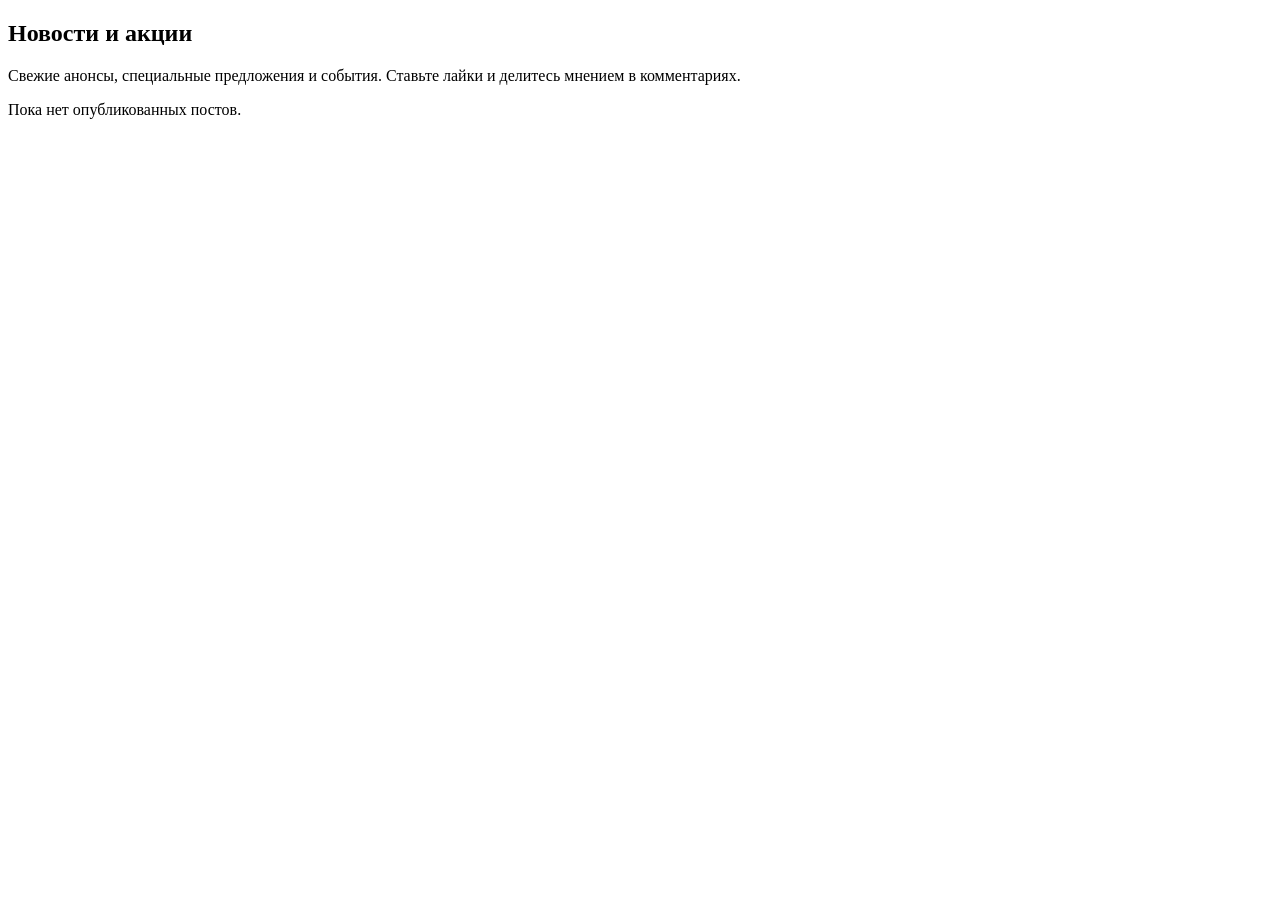
<file: src/main/resources/templates/index.html>
<!DOCTYPE html>
<html xmlns:th="http://www.thymeleaf.org">
<head th:replace="~{fragments :: head('Новости')}"></head>
<body>
<header th:replace="~{fragments :: header}"></header>
<section class="hero">
    <div class="container">
        <h1>Новости и акции</h1>
        <p>Свежие анонсы, специальные предложения и события. Ставьте лайки и делитесь мнением в комментариях.</p>
    </div>
</section>
<main class="container">
    <p class="muted" th:if="${#lists.isEmpty(posts)}">Пока нет опубликованных постов.</p>
    <div class="grid">
        <article class="card" th:each="p : ${posts}">
            <img class="card__img" th:if="${p.post.imageUrl}" th:src="${p.post.imageUrl}" th:alt="${p.post.title}">
            <div class="card__body">
                <time th:text="${#temporals.format(p.post.createdAt, 'dd.MM.yyyy HH:mm')}"></time>
                <h2 class="card__title"><a th:href="@{/posts/{id}(id=${p.post.id})}" th:text="${p.post.title}"></a></h2>
                <p class="card__summary" th:text="${p.post.summary}"></p>
                <th:block th:replace="~{fragments :: actions(${p})}"></th:block>
            </div>
        </article>
    </div>
</main>
<th:block th:replace="~{fragments :: modals}"></th:block>
</body>
</html>
</file>
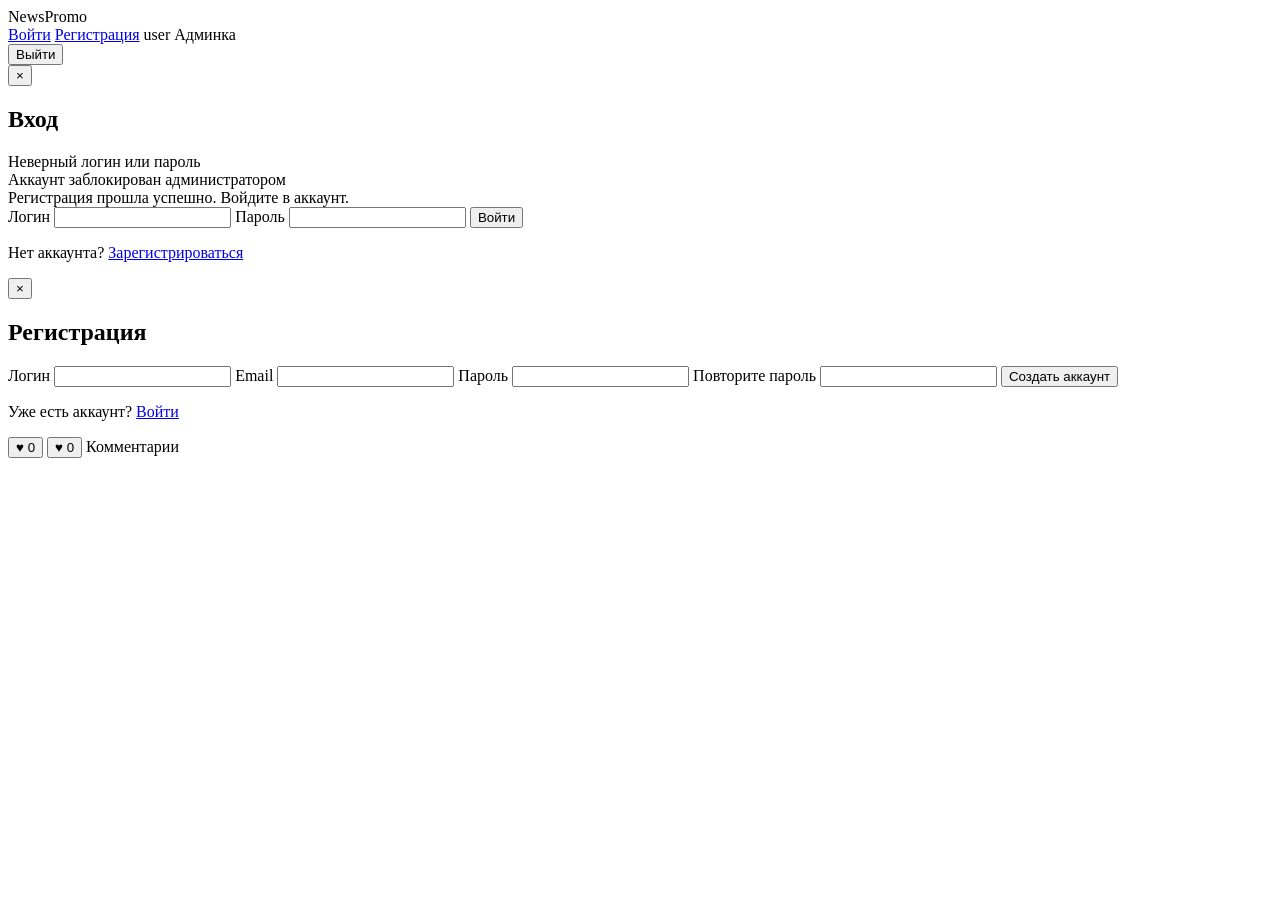
<file: src/main/resources/templates/fragments.html>
<!DOCTYPE html>
<html xmlns:th="http://www.thymeleaf.org" xmlns:sec="http://www.thymeleaf.org/extras/spring-security">
<head th:fragment="head(title)">
    <meta charset="UTF-8">
    <meta name="viewport" content="width=device-width, initial-scale=1">
    <meta name="_csrf" th:content="${_csrf.token}">
    <meta name="_csrf_header" th:content="${_csrf.headerName}">
    <title th:text="${title} + ' | NewsPromo'">NewsPromo</title>
    <link rel="stylesheet" th:href="@{/css/style.css}">
</head>
<body>
<header class="header" th:fragment="header">
    <div class="container header__inner">
        <a class="logo" th:href="@{/}">News<span>Promo</span></a>
        <nav class="nav">
            <th:block sec:authorize="isAnonymous()">
                <a class="btn btn--ghost" href="#" data-open="login">Войти</a>
                <a class="btn" href="#" data-open="register">Регистрация</a>
            </th:block>
            <th:block sec:authorize="isAuthenticated()">
                <span class="nav__user" sec:authentication="name">user</span>
                <a class="btn btn--ghost" sec:authorize="hasRole('ADMIN')" th:href="@{/admin}">Админка</a>
                <form th:action="@{/logout}" method="post">
                    <button class="btn btn--ghost" type="submit">Выйти</button>
                </form>
            </th:block>
        </nav>
    </div>
</header>

<th:block th:fragment="modals">
    <div id="autoOpen" th:attr="data-modal=${openModal != null ? openModal : ''}"></div>

    <div class="modal" id="modal-login" sec:authorize="isAnonymous()">
        <div class="modal__box">
            <button class="modal__close" type="button" data-close>&times;</button>
            <h2>Вход</h2>
            <div class="alert alert--error" th:if="${param.error}">Неверный логин или пароль</div>
            <div class="alert alert--error" th:if="${param.banned}">Аккаунт заблокирован администратором</div>
            <div class="alert alert--ok" th:if="${param.registered}">Регистрация прошла успешно. Войдите в аккаунт.</div>
            <form class="form" th:action="@{/login}" method="post">
                <label>Логин <input name="username" required autocomplete="username"></label>
                <label>Пароль <input type="password" name="password" required autocomplete="current-password"></label>
                <button class="btn btn--block" type="submit">Войти</button>
            </form>
            <p class="modal__switch">Нет аккаунта? <a href="#" data-switch="register">Зарегистрироваться</a></p>
        </div>
    </div>

    <div class="modal" id="modal-register" sec:authorize="isAnonymous()">
        <div class="modal__box">
            <button class="modal__close" type="button" data-close>&times;</button>
            <h2>Регистрация</h2>
            <form class="form" th:action="@{/register}" th:object="${registerForm}" method="post">
                <div class="alert alert--error" th:if="${#fields.hasGlobalErrors()}" th:errors="*{global}"></div>
                <label>Логин <input th:field="*{username}" required maxlength="30" autocomplete="username">
                    <span class="error" th:if="${#fields.hasErrors('username')}" th:errors="*{username}"></span></label>
                <label>Email <input type="email" th:field="*{email}" required maxlength="120" autocomplete="email">
                    <span class="error" th:if="${#fields.hasErrors('email')}" th:errors="*{email}"></span></label>
                <label>Пароль <input type="password" th:field="*{password}" required minlength="8" maxlength="72" autocomplete="new-password">
                    <span class="error" th:if="${#fields.hasErrors('password')}" th:errors="*{password}"></span></label>
                <label>Повторите пароль <input type="password" th:field="*{confirmPassword}" required autocomplete="new-password">
                    <span class="error" th:if="${#fields.hasErrors('confirmPassword')}" th:errors="*{confirmPassword}"></span></label>
                <button class="btn btn--block" type="submit">Создать аккаунт</button>
            </form>
            <p class="modal__switch">Уже есть аккаунт? <a href="#" data-switch="login">Войти</a></p>
        </div>
    </div>
    <script th:src="@{/js/app.js}"></script>
</th:block>

<th:block th:fragment="actions(p)">
    <div class="card__actions">
        <button class="like" type="button" sec:authorize="isAuthenticated()"
                th:classappend="${p.liked} ? 'like--active'" th:attr="data-post-id=${p.post.id}">
            &#9829; <span class="like__count" th:text="${p.likes}">0</span>
        </button>
        <button class="like" type="button" sec:authorize="isAnonymous()" data-open="login">
            &#9829; <span class="like__count" th:text="${p.likes}">0</span>
        </button>
        <a class="comments-link" th:href="@{/posts/{id}(id=${p.post.id})} + '#comments'"
           th:text="'Комментарии: ' + ${p.comments}">Комментарии</a>
    </div>
</th:block>
</body>
</html>
</file>
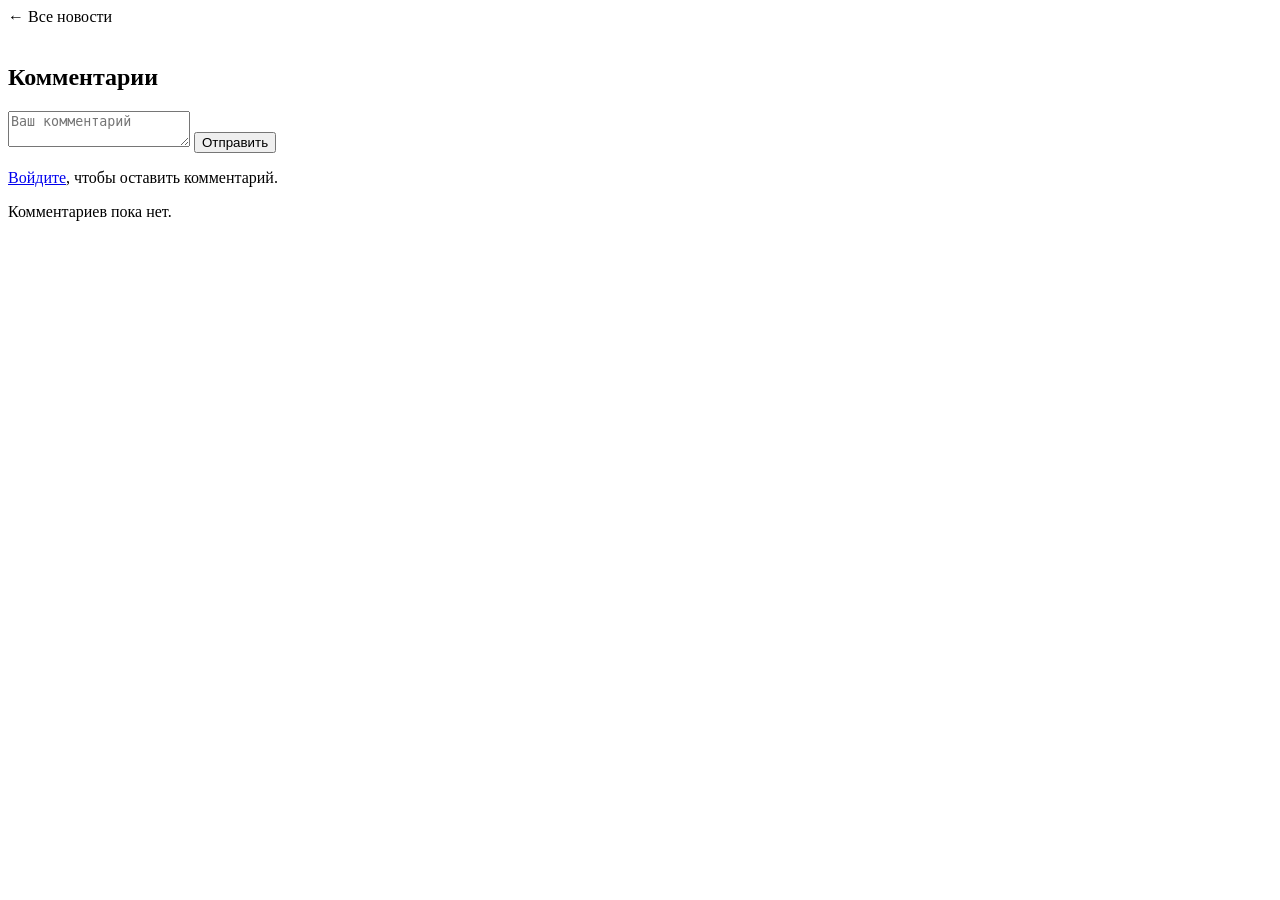
<file: src/main/resources/templates/post.html>
<!DOCTYPE html>
<html xmlns:th="http://www.thymeleaf.org" xmlns:sec="http://www.thymeleaf.org/extras/spring-security">
<head th:replace="~{fragments :: head(${p.post.title})}"></head>
<body>
<header th:replace="~{fragments :: header}"></header>
<main class="container container--narrow">
    <a class="back" th:href="@{/}">&larr; Все новости</a>
    <article class="post">
        <img class="post__img" th:if="${p.post.imageUrl}" th:src="${p.post.imageUrl}" th:alt="${p.post.title}">
        <time th:text="${#temporals.format(p.post.createdAt, 'dd.MM.yyyy HH:mm')}"></time>
        <h1 th:text="${p.post.title}"></h1>
        <p class="post__summary" th:text="${p.post.summary}"></p>
        <div class="post__content" th:text="${p.post.content}"></div>
        <th:block th:replace="~{fragments :: actions(${p})}"></th:block>
    </article>

    <section class="comments" id="comments">
        <h2 th:text="'Комментарии (' + ${#lists.size(comments)} + ')'">Комментарии</h2>
        <div class="alert alert--error" th:if="${muteUntil}"
             th:text="'Вам запрещено оставлять комментарии до ' + ${#temporals.format(muteUntil, 'dd.MM.yyyy HH:mm')}"></div>
        <form class="comment-form" sec:authorize="isAuthenticated()" th:if="${muteUntil == null}" method="post"
              th:action="@{/posts/{id}/comments(id=${p.post.id})}" th:object="${commentForm}">
            <textarea th:field="*{text}" maxlength="2000" required placeholder="Ваш комментарий"></textarea>
            <span class="error" th:if="${#fields.hasErrors('text')}" th:errors="*{text}"></span>
            <button class="btn" type="submit">Отправить</button>
        </form>
        <p class="muted" sec:authorize="isAnonymous()">
            <a href="#" data-open="login">Войдите</a>, чтобы оставить комментарий.
        </p>
        <p class="muted" th:if="${#lists.isEmpty(comments)}">Комментариев пока нет.</p>
        <div class="comment" th:each="c : ${comments}">
            <div class="comment__head">
                <strong th:text="${c.author.username}"></strong>
                <time th:text="${#temporals.format(c.createdAt, 'dd.MM.yyyy HH:mm')}"></time>
            </div>
            <p th:text="${c.text}"></p>
        </div>
    </section>
</main>
<th:block th:replace="~{fragments :: modals}"></th:block>
</body>
</html>
</file>
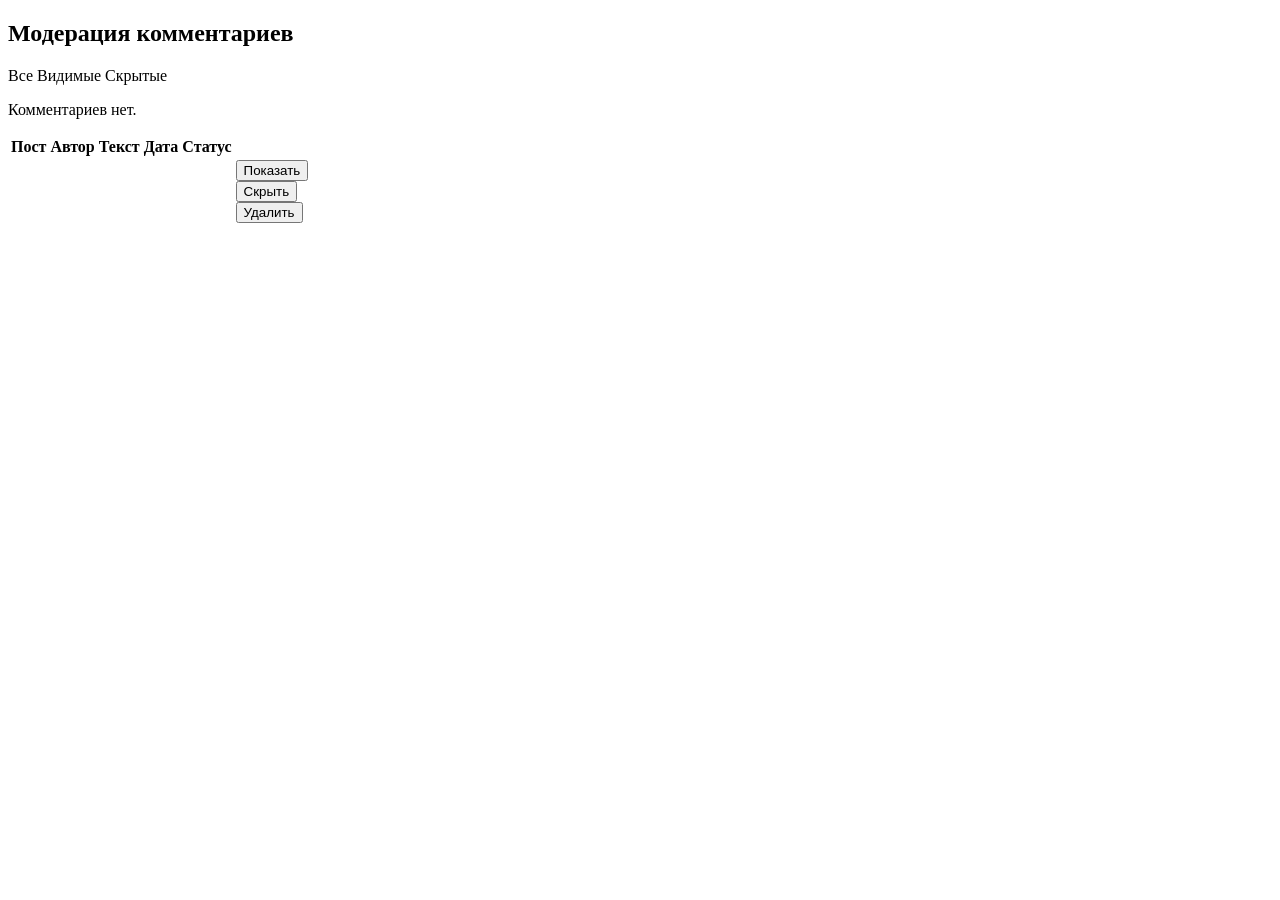
<file: src/main/resources/templates/admin/comments.html>
<!DOCTYPE html>
<html xmlns:th="http://www.thymeleaf.org">
<head th:replace="~{fragments :: head('Админка: комментарии')}"></head>
<body>
<header th:replace="~{fragments :: header}"></header>
<main class="container">
    <nav th:replace="~{admin/nav :: nav}"></nav>
    <section class="panel">
        <h2>Модерация комментариев</h2>
        <div class="tabs">
            <a class="tabs__item" th:classappend="${status == 'all'} ? 'tabs__item--active'" th:href="@{/admin/comments(status='all')}">Все</a>
            <a class="tabs__item" th:classappend="${status == 'approved'} ? 'tabs__item--active'" th:href="@{/admin/comments(status='approved')}">Видимые</a>
            <a class="tabs__item" th:classappend="${status == 'hidden'} ? 'tabs__item--active'" th:href="@{/admin/comments(status='hidden')}">Скрытые</a>
        </div>
        <p class="muted" th:if="${#lists.isEmpty(comments)}">Комментариев нет.</p>
        <table class="table" th:unless="${#lists.isEmpty(comments)}">
            <thead><tr><th>Пост</th><th>Автор</th><th>Текст</th><th>Дата</th><th>Статус</th><th></th></tr></thead>
            <tbody>
            <tr th:each="c : ${comments}" th:classappend="${!c.approved} ? 'row--muted'">
                <td><a th:href="@{/posts/{id}(id=${c.post.id})}" th:text="${c.post.title}"></a></td>
                <td th:text="${c.author.username}"></td>
                <td class="table__text" th:text="${c.text}"></td>
                <td th:text="${#temporals.format(c.createdAt, 'dd.MM.yyyy HH:mm')}"></td>
                <td><span class="badge" th:classappend="${c.approved} ? 'badge--ok' : 'badge--off'"
                          th:text="${c.approved} ? 'Виден' : 'Скрыт'"></span></td>
                <td class="table__actions">
                    <form th:if="${!c.approved}" th:action="@{/admin/comments/{id}/approve(id=${c.id})}" method="post">
                        <input type="hidden" name="status" th:value="${status}">
                        <button class="btn btn--sm" type="submit">Показать</button>
                    </form>
                    <form th:if="${c.approved}" th:action="@{/admin/comments/{id}/hide(id=${c.id})}" method="post">
                        <input type="hidden" name="status" th:value="${status}">
                        <button class="btn btn--sm btn--ghost" type="submit">Скрыть</button>
                    </form>
                    <form th:action="@{/admin/comments/{id}/delete(id=${c.id})}" method="post"
                          onsubmit="return confirm('Удалить комментарий?')">
                        <input type="hidden" name="status" th:value="${status}">
                        <button class="btn btn--sm btn--danger" type="submit">Удалить</button>
                    </form>
                </td>
            </tr>
            </tbody>
        </table>
    </section>
</main>
</body>
</html>
</file>
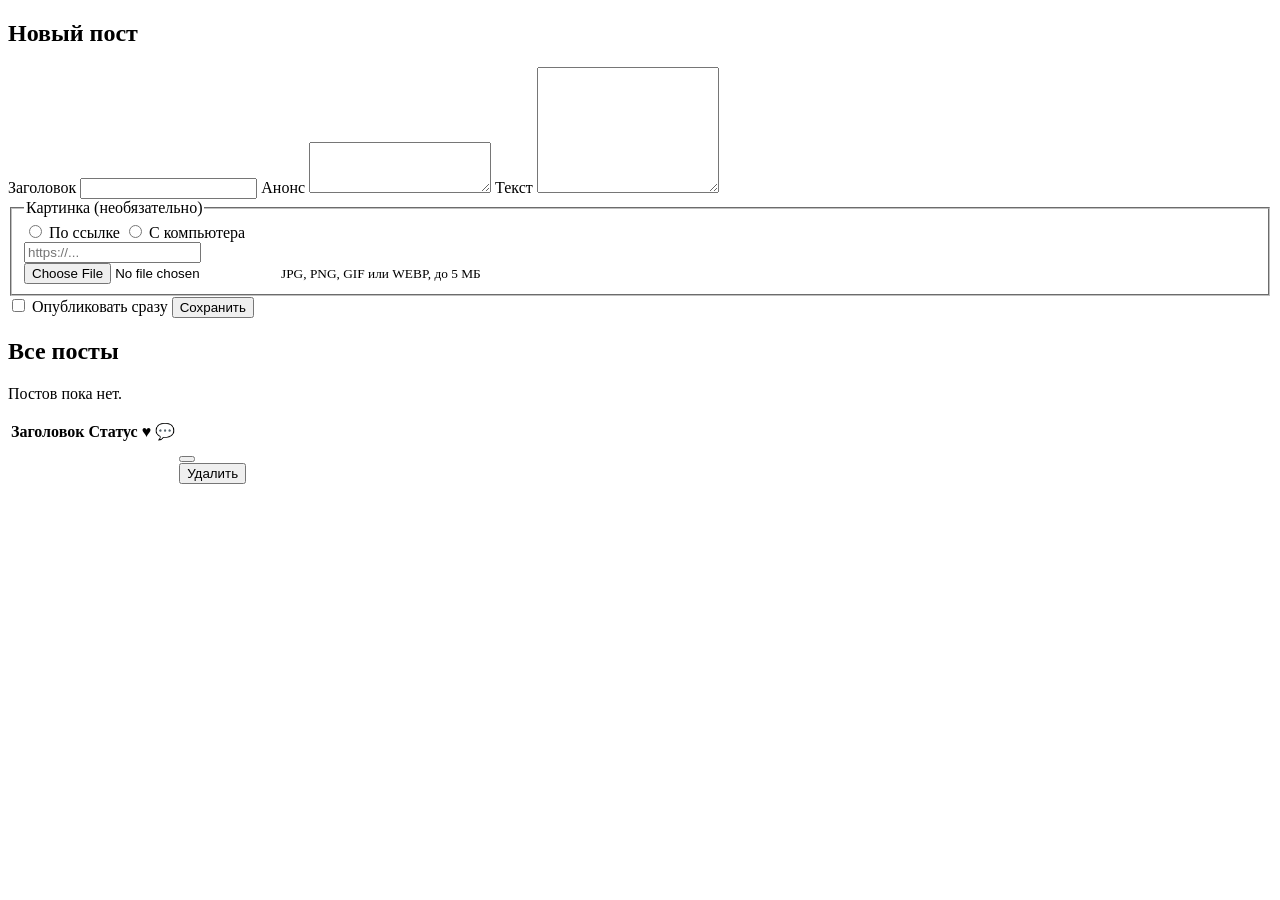
<file: src/main/resources/templates/admin/posts.html>
<!DOCTYPE html>
<html xmlns:th="http://www.thymeleaf.org">
<head th:replace="~{fragments :: head('Админка: посты')}"></head>
<body>
<header th:replace="~{fragments :: header}"></header>
<main class="container">
    <nav th:replace="~{admin/nav :: nav}"></nav>
    <div class="alert alert--ok" th:if="${message}" th:text="${message}"></div>
    <div class="admin-grid">
        <section class="panel">
            <h2>Новый пост</h2>
            <form class="form" th:action="@{/admin/posts}" th:object="${postForm}" method="post" enctype="multipart/form-data">
                <label>Заголовок <input th:field="*{title}" maxlength="200" required>
                    <span class="error" th:if="${#fields.hasErrors('title')}" th:errors="*{title}"></span></label>
                <label>Анонс <textarea th:field="*{summary}" maxlength="500" rows="3" required></textarea>
                    <span class="error" th:if="${#fields.hasErrors('summary')}" th:errors="*{summary}"></span></label>
                <label>Текст <textarea th:field="*{content}" rows="8" required></textarea>
                    <span class="error" th:if="${#fields.hasErrors('content')}" th:errors="*{content}"></span></label>
                <fieldset class="image-field">
                    <legend>Картинка (необязательно)</legend>
                    <div class="seg">
                        <label><input type="radio" name="imageSource" value="url" th:checked="${imageSource != 'file'}"> По ссылке</label>
                        <label><input type="radio" name="imageSource" value="file" th:checked="${imageSource == 'file'}"> С компьютера</label>
                    </div>
                    <div data-image-pane="url">
                        <input th:field="*{imageUrl}" placeholder="https://...">
                        <span class="error" th:if="${#fields.hasErrors('imageUrl')}" th:errors="*{imageUrl}"></span>
                    </div>
                    <div data-image-pane="file">
                        <input type="file" name="imageFile" accept="image/jpeg,image/png,image/gif,image/webp">
                        <small class="muted">JPG, PNG, GIF или WEBP, до 5 МБ</small>
                    </div>
                    <span class="error" th:if="${imageError}" th:text="${imageError}"></span>
                    <img class="image-preview" id="imagePreview" alt="Предпросмотр" hidden>
                </fieldset>
                <label style="flex-direction:row;align-items:center"><input type="checkbox" th:field="*{published}" style="width:auto"> Опубликовать сразу</label>
                <button class="btn" type="submit">Сохранить</button>
            </form>
        </section>
        <section class="panel">
            <h2>Все посты</h2>
            <p class="muted" th:if="${#lists.isEmpty(posts)}">Постов пока нет.</p>
            <table class="table" th:unless="${#lists.isEmpty(posts)}">
                <thead><tr><th>Заголовок</th><th>Статус</th><th>&#9829;</th><th>&#128172;</th><th></th></tr></thead>
                <tbody>
                <tr th:each="p : ${posts}">
                    <td><a th:href="@{/posts/{id}(id=${p.post.id})}" th:text="${p.post.title}"></a><br>
                        <span class="muted" th:text="${#temporals.format(p.post.createdAt, 'dd.MM.yyyy HH:mm')}"></span></td>
                    <td><span class="badge" th:classappend="${p.post.published} ? 'badge--ok' : 'badge--off'"
                              th:text="${p.post.published} ? 'Опубликован' : 'Черновик'"></span></td>
                    <td th:text="${p.likes}"></td>
                    <td th:text="${p.comments}"></td>
                    <td class="table__actions">
                        <form th:action="@{/admin/posts/{id}/toggle(id=${p.post.id})}" method="post">
                            <button class="btn btn--sm btn--ghost" type="submit" th:text="${p.post.published} ? 'Скрыть' : 'Опубликовать'"></button>
                        </form>
                        <form th:action="@{/admin/posts/{id}/delete(id=${p.post.id})}" method="post"
                              onsubmit="return confirm('Удалить пост вместе с лайками и комментариями?')">
                            <button class="btn btn--sm btn--danger" type="submit">Удалить</button>
                        </form>
                    </td>
                </tr>
                </tbody>
            </table>
        </section>
    </div>
</main>
<script th:src="@{/js/admin.js}"></script>
</body>
</html>
</file>
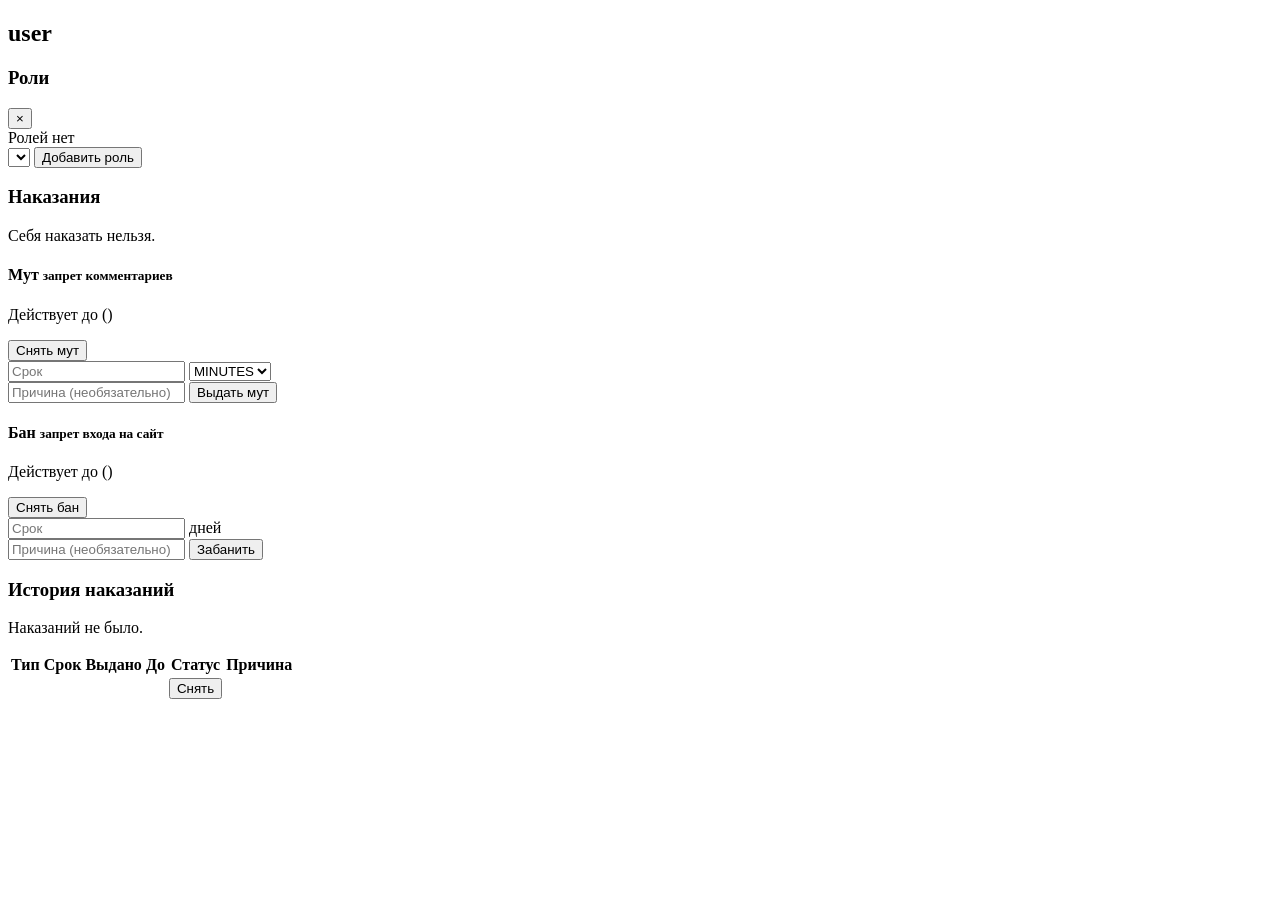
<file: src/main/resources/templates/admin/user-card.html>
<!DOCTYPE html>
<html xmlns:th="http://www.thymeleaf.org">
<body>
<div th:fragment="card" class="ucard" th:with="u=${card.user}">
    <h2 th:text="${u.username}">user</h2>
    <p class="muted" th:text="${u.email} + ' · зарегистрирован ' + ${#temporals.format(u.createdAt, 'dd.MM.yyyy')}"></p>

    <h3>Роли</h3>
    <div class="chips">
        <span class="chip" th:each="r : ${card.roles}">
            <span th:text="${r.label}"></span>
            <form method="post" th:action="@{/admin/users/{id}/roles/remove(id=${u.id})}"
                  onsubmit="return confirm('Удалить роль у пользователя?')">
                <input type="hidden" name="role" th:value="${r.name()}">
                <input type="hidden" name="q" th:value="${q}">
                <button class="chip__x" type="submit" title="Удалить роль">&times;</button>
            </form>
        </span>
        <span class="muted" th:if="${#lists.isEmpty(card.roles)}">Ролей нет</span>
    </div>
    <form class="row-form" method="post" th:unless="${#lists.isEmpty(card.missingRoles)}"
          th:action="@{/admin/users/{id}/roles/add(id=${u.id})}">
        <input type="hidden" name="q" th:value="${q}">
        <select name="role">
            <option th:each="r : ${card.missingRoles}" th:value="${r.name()}" th:text="${r.label}"></option>
        </select>
        <button class="btn btn--sm" type="submit">Добавить роль</button>
    </form>

    <h3>Наказания</h3>
    <p class="muted" th:if="${card.self}">Себя наказать нельзя.</p>
    <div class="punish" th:unless="${card.self}">
        <div class="punish__box">
            <h4>Мут <small class="muted">запрет комментариев</small></h4>
            <div th:if="${card.mute}" class="punish__active">
                <p>Действует до <b th:text="${#temporals.format(card.mute.expiresAt, 'dd.MM.yyyy HH:mm')}"></b>
                    (<span th:text="${card.mute.term}"></span>)</p>
                <p class="muted" th:if="${card.mute.reason}" th:text="'Причина: ' + ${card.mute.reason}"></p>
                <form method="post" th:action="@{/admin/users/{id}/punishments/{pid}/revoke(id=${u.id},pid=${card.mute.id})}">
                    <input type="hidden" name="q" th:value="${q}">
                    <button class="btn btn--sm btn--ghost" type="submit">Снять мут</button>
                </form>
            </div>
            <form th:unless="${card.mute}" class="form" method="post" th:action="@{/admin/users/{id}/mute(id=${u.id})}">
                <input type="hidden" name="q" th:value="${q}">
                <div class="row-form">
                    <input type="number" name="amount" min="1" required placeholder="Срок">
                    <select name="unit"><option value="MINUTES">MINUTES</option><option value="HOURS">HOURS</option><option value="DAYS">DAYS</option><option value="MINUTES">MINUTES</option><option value="HOURS">HOURS</option></select>
                </div>
                <input name="reason" maxlength="500" placeholder="Причина (необязательно)">
                <button class="btn btn--sm" type="submit">Выдать мут</button>
            </form>
        </div>
        <div class="punish__box">
            <h4>Бан <small class="muted">запрет входа на сайт</small></h4>
            <div th:if="${card.ban}" class="punish__active">
                <p>Действует до <b th:text="${#temporals.format(card.ban.expiresAt, 'dd.MM.yyyy HH:mm')}"></b>
                    (<span th:text="${card.ban.term}"></span>)</p>
                <p class="muted" th:if="${card.ban.reason}" th:text="'Причина: ' + ${card.ban.reason}"></p>
                <form method="post" th:action="@{/admin/users/{id}/punishments/{pid}/revoke(id=${u.id},pid=${card.ban.id})}">
                    <input type="hidden" name="q" th:value="${q}">
                    <button class="btn btn--sm btn--ghost" type="submit">Снять бан</button>
                </form>
            </div>
            <form th:unless="${card.ban}" class="form" method="post" th:action="@{/admin/users/{id}/ban(id=${u.id})}"
                  onsubmit="return confirm('Забанить пользователя?')">
                <input type="hidden" name="q" th:value="${q}">
                <div class="row-form">
                    <input type="number" name="days" min="1" required placeholder="Срок">
                    <span class="row-form__unit">дней</span>
                </div>
                <input name="reason" maxlength="500" placeholder="Причина (необязательно)">
                <button class="btn btn--sm btn--danger" type="submit">Забанить</button>
            </form>
        </div>
    </div>

    <h3>История наказаний</h3>
    <p class="muted" th:if="${#lists.isEmpty(card.history)}">Наказаний не было.</p>
    <table class="table table--compact" th:unless="${#lists.isEmpty(card.history)}">
        <thead><tr><th>Тип</th><th>Срок</th><th>Выдано</th><th>До</th><th>Статус</th><th>Причина</th></tr></thead>
        <tbody>
        <tr th:each="h : ${card.history}" th:classappend="${h.active} ? '' : 'row--muted'">
            <td th:text="${h.type.label}"></td>
            <td th:text="${h.term}"></td>
            <td th:text="${#temporals.format(h.createdAt, 'dd.MM.yy HH:mm')} + (${h.issuedBy} ? ' · ' + ${h.issuedBy.username} : '')"></td>
            <td th:text="${#temporals.format(h.expiresAt, 'dd.MM.yy HH:mm')}"></td>
            <td>
                <span th:text="${h.status}"></span>
                <form th:if="${h.active}" method="post"
                      th:action="@{/admin/users/{id}/punishments/{pid}/revoke(id=${u.id},pid=${h.id})}">
                    <input type="hidden" name="q" th:value="${q}">
                    <button class="btn btn--sm btn--ghost" type="submit">Снять</button>
                </form>
            </td>
            <td th:text="${h.reason ?: '—'}"></td>
        </tr>
        </tbody>
    </table>
</div>
</body>
</html>
</file>
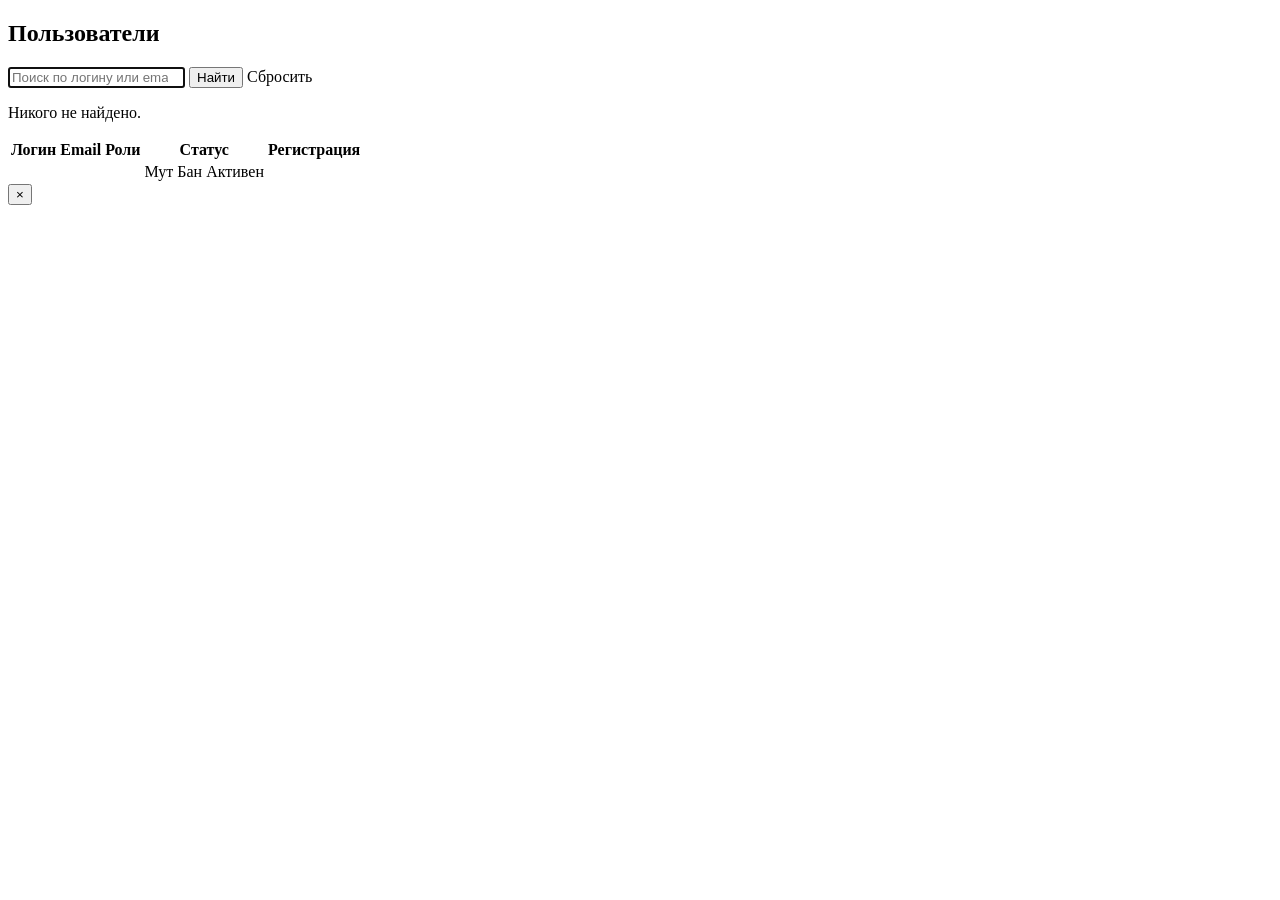
<file: src/main/resources/templates/admin/users.html>
<!DOCTYPE html>
<html xmlns:th="http://www.thymeleaf.org" xmlns:sec="http://www.thymeleaf.org/extras/spring-security">
<head th:replace="~{fragments :: head('Пользователи')}"></head>
<body th:attr="data-open-user=${openUser},data-q=${q}">
<header th:replace="~{fragments :: header}"></header>
<main class="container">
    <nav th:replace="~{admin/nav :: nav}"></nav>
    <section class="panel">
        <h2>Пользователи</h2>
        <form class="search" method="get" th:action="@{/admin/users}">
            <input type="search" name="q" th:value="${q}" placeholder="Поиск по логину или email" autofocus>
            <button class="btn" type="submit">Найти</button>
            <a class="btn btn--ghost" th:if="${!#strings.isEmpty(q)}" th:href="@{/admin/users}">Сбросить</a>
        </form>
        <p class="muted" th:if="${#lists.isEmpty(users)}">Никого не найдено.</p>
        <table class="table table--click" th:unless="${#lists.isEmpty(users)}">
            <thead><tr><th>Логин</th><th>Email</th><th>Роли</th><th>Статус</th><th>Регистрация</th></tr></thead>
            <tbody>
            <tr th:each="r : ${users}" th:attr="data-user-id=${r.user.id}" title="Открыть карточку">
                <td><strong th:text="${r.user.username}"></strong></td>
                <td th:text="${r.user.email}"></td>
                <td><span class="badge badge--role" th:each="role : ${r.roles}" th:text="${role.label}"></span></td>
                <td>
                    <span class="badge badge--warn" th:if="${r.muted}">Мут</span>
                    <span class="badge badge--danger" th:if="${r.banned}">Бан</span>
                    <span class="badge badge--ok" th:unless="${r.muted or r.banned}">Активен</span>
                </td>
                <td th:text="${#temporals.format(r.user.createdAt, 'dd.MM.yyyy')}"></td>
            </tr>
            </tbody>
        </table>
    </section>
</main>

<div class="modal" id="modal-user">
    <div class="modal__box modal__box--wide">
        <button class="modal__close" type="button" data-close>&times;</button>
        <div id="userFlash">
            <div class="alert alert--ok" th:if="${message}" th:text="${message}"></div>
            <div class="alert alert--error" th:if="${error}" th:text="${error}"></div>
        </div>
        <div id="userCard"></div>
    </div>
</div>
<script th:src="@{/js/admin.js}"></script>
</body>
</html>
</file>
